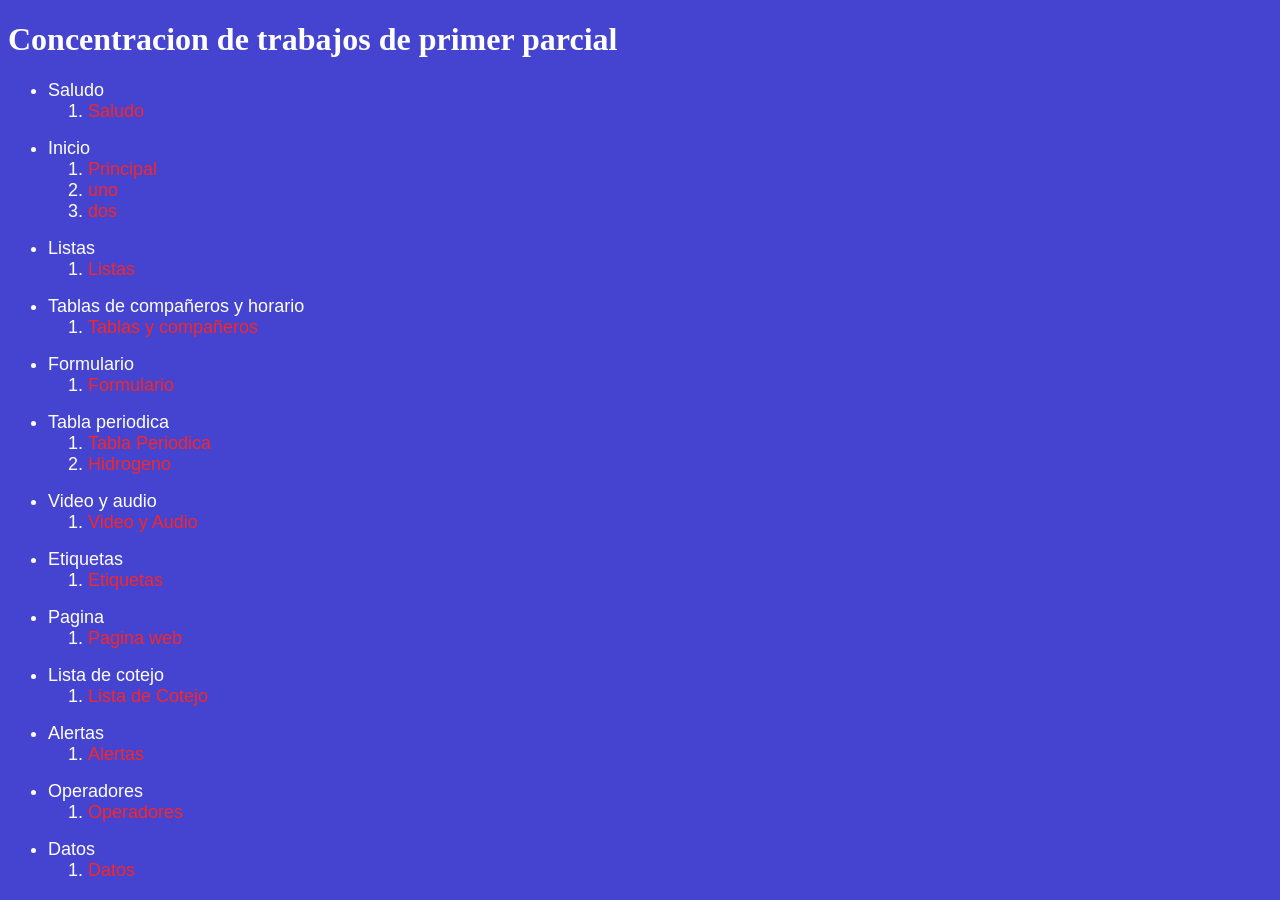
<file: index.html>
<!DOCTYPE html>
<html lang="en">
<head>
    <meta charset="UTF-8">
    <meta name="viewport" content="width=device-width, initial-scale=1.0">
    <link rel="stylesheet" href="EstiloPaginas.css">
    <title>Primer parcial</title>
</head>
<body>
    <h1>Concentracion de trabajos de primer parcial</h1>
    <ul>
        <li>Saludo</li>
        <ol>
            <li><a href="Nirvana.html">Saludo</a></li>
        </ol>
    </ul>
    <ul>
        <li>Inicio</li>
        <ol>
            <li><a href="PagPrincipal.html">Principal</a></li>
            <li><a href="1.html">uno</a></li>
            <li><a href="2.html">dos</a></li>
        </ol>
    </ul>
    <ul>
        <li>Listas</li>
        <ol>
            <li><a href="Listas.html">Listas</a></li>
        </ol>
    </ul>
    <ul>
        <li>Tablas de compañeros y horario</li>
        <ol>
            <li><a href="HorarioYcompaneros.html">Tablas y compañeros</a></li>
        </ol>
    </ul>
    <ul>
        <li>Formulario</li>
        <ol>
            <li><a href="formulario.html">Formulario</a></li>
        </ol>
    </ul>
    <ul>
        <li>Tabla periodica</li>
        <ol>
            <li><a href="TablaPeriodica.html">Tabla Periodica</a></li>
            <li><a href="Hidrogeno.html">Hidrogeno</a></li>
        </ol>
    </ul>
    <ul>
        <li>Video y audio</li>
        <ol>
            <li><a href="video.html">Video y Audio</a></li>
        </ol>
    </ul>
    <ul>
        <li>Etiquetas</li>
        <ol>
            <li><a href="etiqueta.html">Etiquetas</a></li>
        </ol>
    </ul>
    <ul>
        <li>Pagina</li>
        <ol>
            <li><a href="https://nirvanathai.github.io/sitio/">Pagina web</a></li>
        </ol>
    </ul>
    <ul>
        <li>Lista de cotejo</li>
        <ol>
            <li><a href="ListadeCotejo.html">Lista de Cotejo</a></li>
        </ol>
    </ul>
    <ul>
        <li>Alertas</li>
        <ol>
            <li><a href="Aprendiendo.html">Alertas</a></li>
        </ol>
    </ul>
    <ul>
        <li>Operadores</li>
        <ol>
            <li><a href="Operadores.html">Operadores</a></li>
        </ol>
    </ul>
    <ul>
        <li>Datos</li>
        <ol>
            <li><a href="Datos.html">Datos</a></li>
        </ol>
    </ul>
    
</body>
</html>
</file>
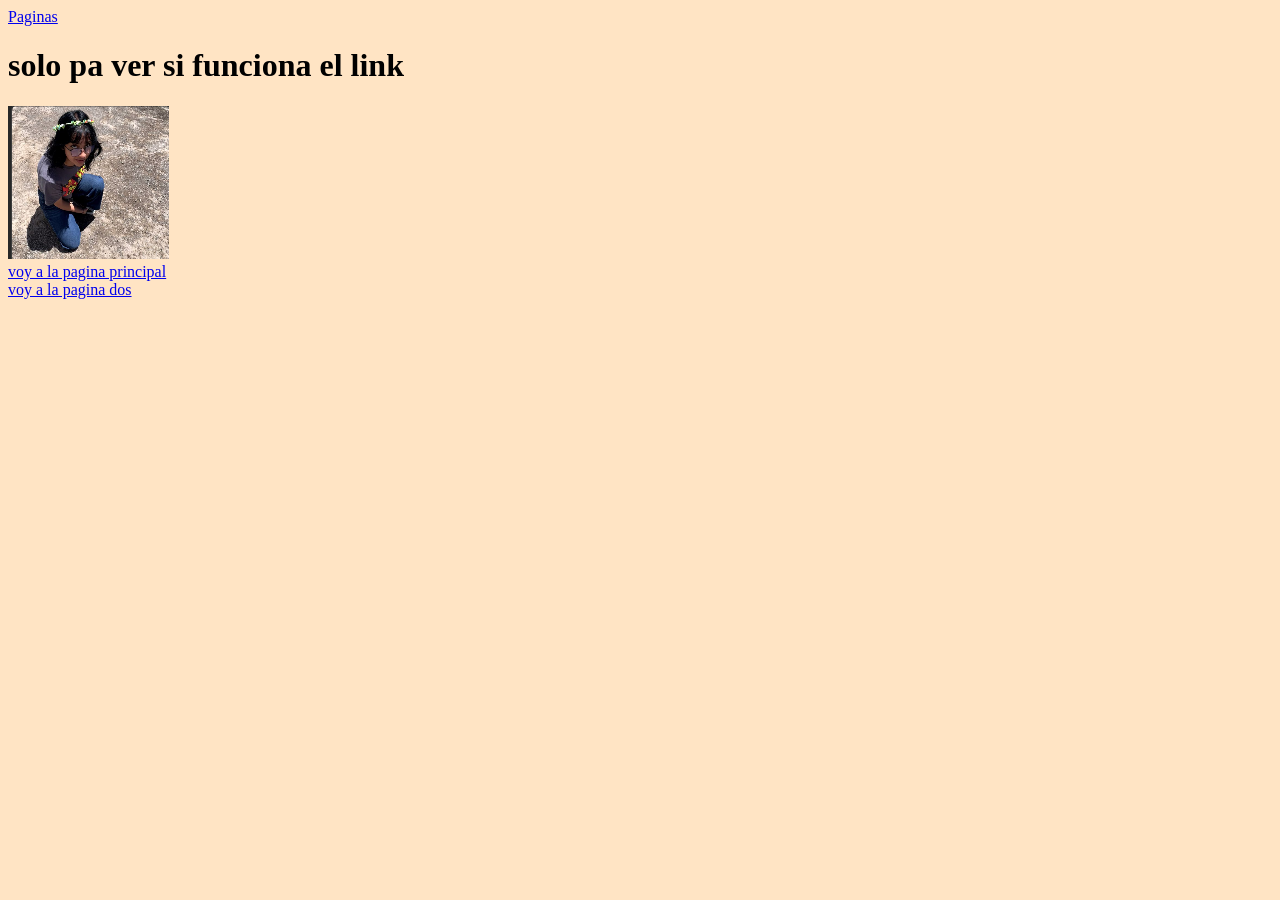
<file: 1.html>
<!DOCTYPE html>
<html lang="en">
<head>
    <meta charset="UTF-8">
    <meta name="viewport" content="width=device-width, initial-scale=1.0">
    <title>Document</title>
</head>
<body style="background-color: bisque;">
    <nav>
        <a href="index.html">Paginas</a>
    </nav>
    <h1>solo pa ver si funciona el link</h1>
            <img src="2.png" alt="es una imagen"><br>
    <a href="PagPrincipal.html">voy a la pagina principal</a><br>
    <a href="2.html">voy a la pagina dos </a><br>
</body>
</html>
</file>
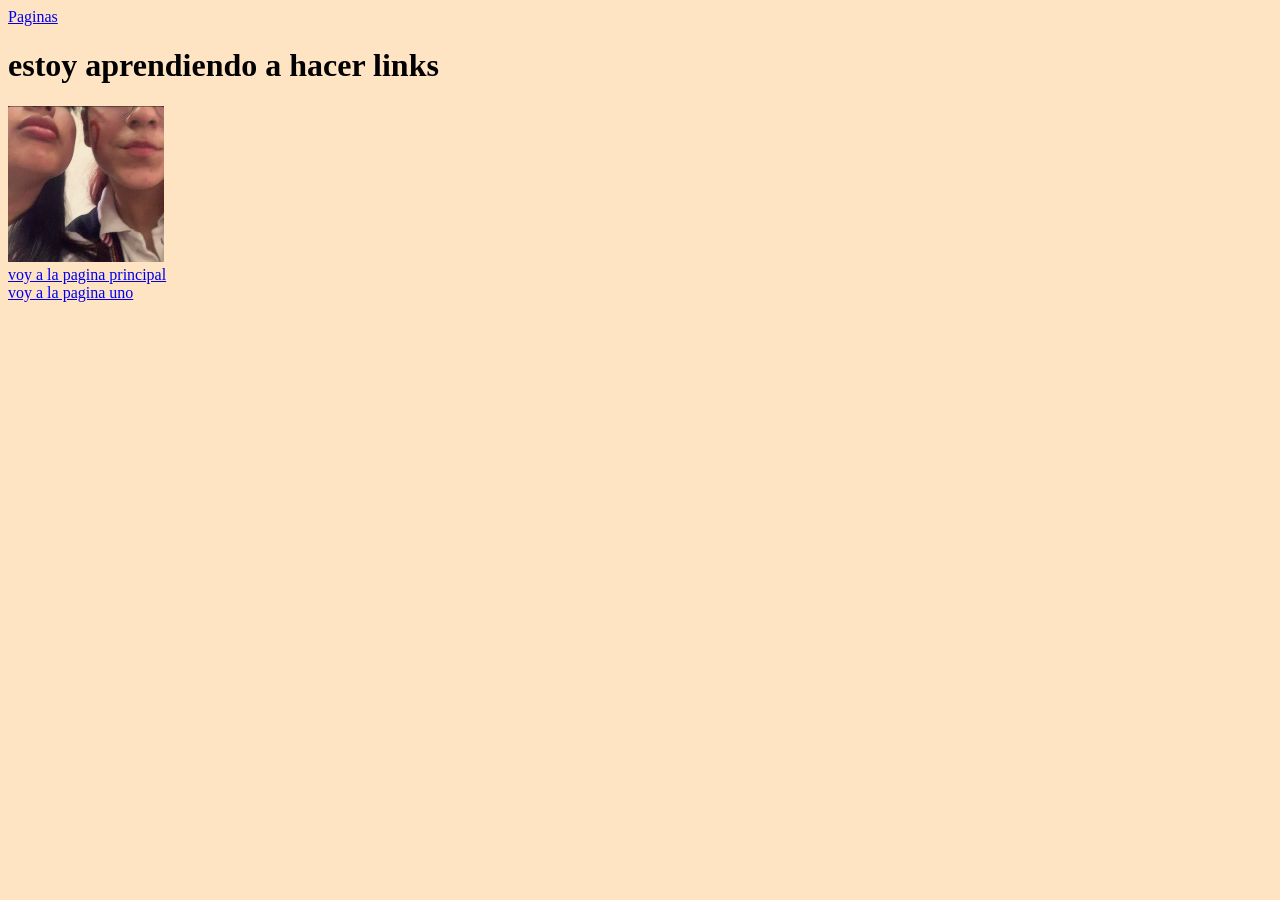
<file: 2.html>
<!DOCTYPE html>
<html lang="en">
<head>
    <meta charset="UTF-8">
    <meta name="viewport" content="width=device-width, initial-scale=1.0">
    <title>Document</title>
</head>
<body style="background-color: bisque;">
    <nav>
        <a href="index.html">Paginas</a>
    </nav>
    <h1>estoy aprendiendo a hacer links</h1>
            <img src="3.png" alt="es una imagen"><br>
    <a href="PagPrincipal.html">voy a la pagina principal</a><br>
    <a href="1.html">voy a la pagina uno </a><br>
    
</body>
</html>
</file>
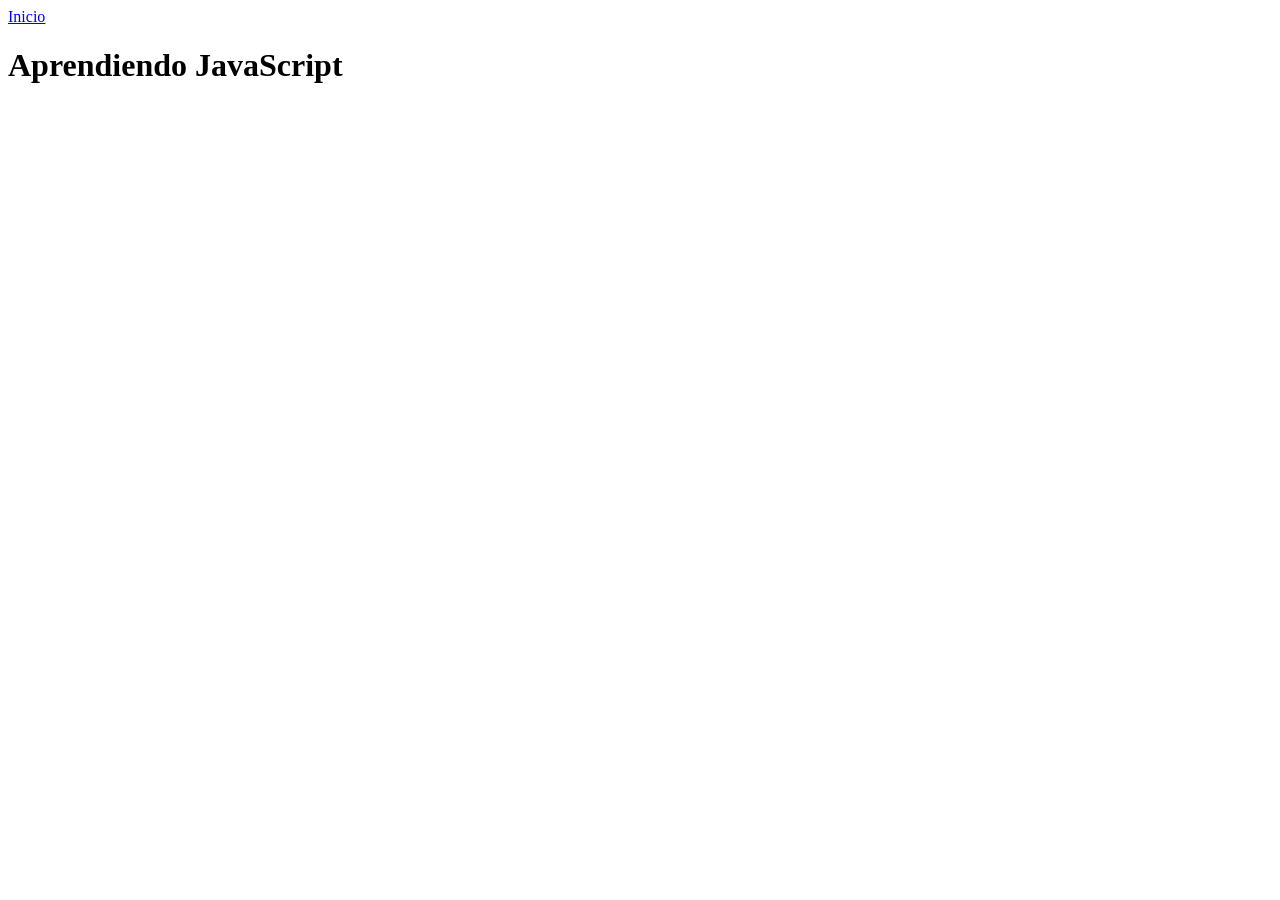
<file: Aprendiendo.html>
<!DOCTYPE html>
<html lang="en">
<head>
    <meta charset="UTF-8">
    <meta name="viewport" content="width=device-width, initial-scale=1.0">
    <title>JavaScript</title>
</head>
<body>
    <nav>
        <a href="index.html">Inicio</a>
    </nav>
    <h1>Aprendiendo JavaScript</h1>
    <script>
    alert("Hola soy una alerta");
    let nombre = "Luis";
    alert("Hola soy: " + nombre);
    let age = prompt('Cuantos años tienes?',100);
    alert(`Tiene ${age} años`)
    </script>
</body>
</html>
</file>
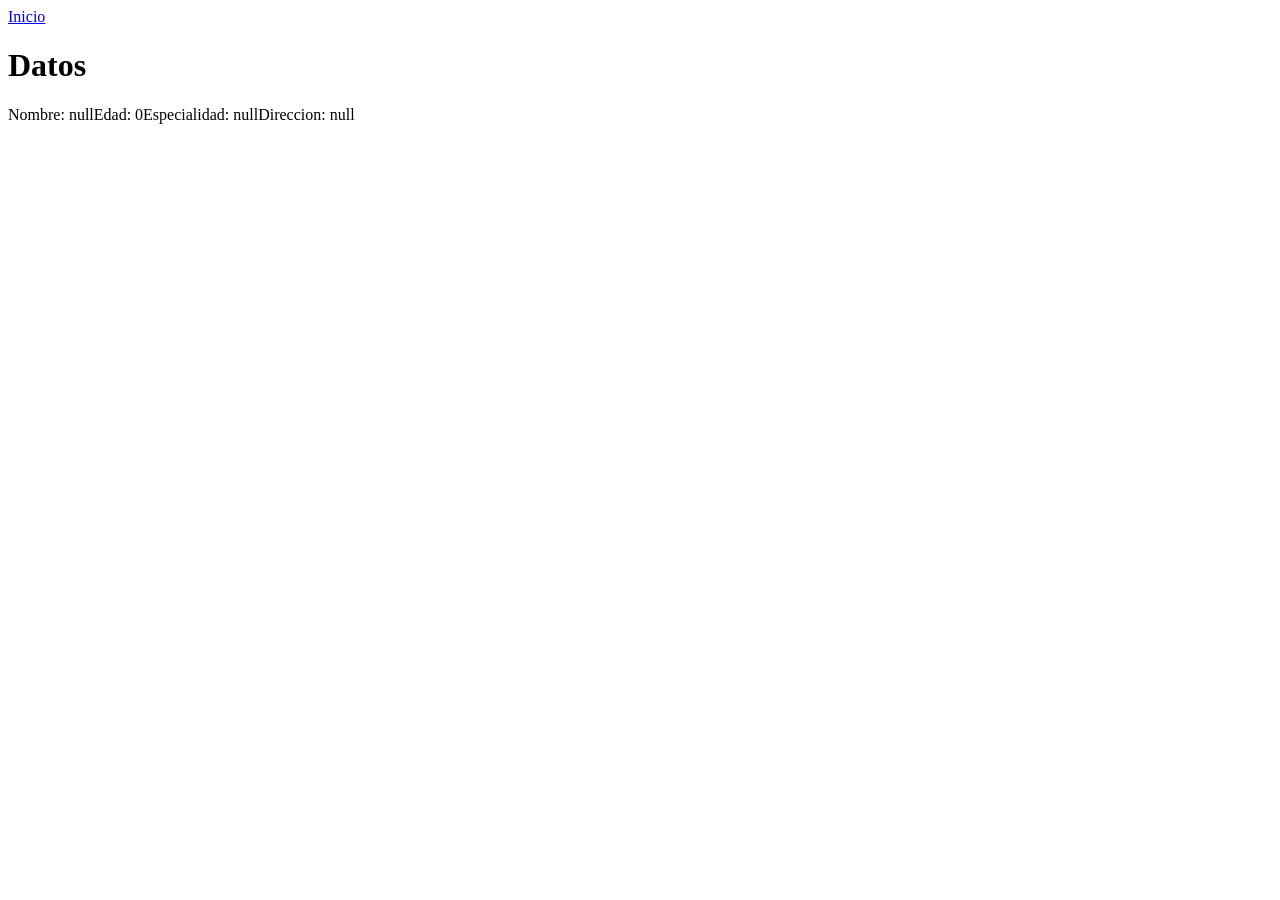
<file: Datos.html>
<!DOCTYPE html>
<html lang="en">
<head>
    <meta charset="UTF-8">
    <meta name="viewport" content="width=device-width, initial-scale=1.0">
    <title>Document</title>
</head>
<body>
    <nav>
        <a href="index.html">Inicio</a>
    </nav>
    <h1>Datos</h1>
    <script>
        let Nombre = String(prompt('Escribe tu nombre:'));
        let Edad = Number(prompt('Introduce tu edad:'));
        let Especialidad = String(prompt('Introduce tu especialidad:'));
        let Direccion = String(prompt('Introduce tu direccion:'))
        document.write("Nombre: " + Nombre);
        document.write("Edad: " + Edad);
        document.write("Especialidad: " + Especialidad);
        document.write("Direccion: " + Direccion);
    </script>
</body>
</html>
</file>
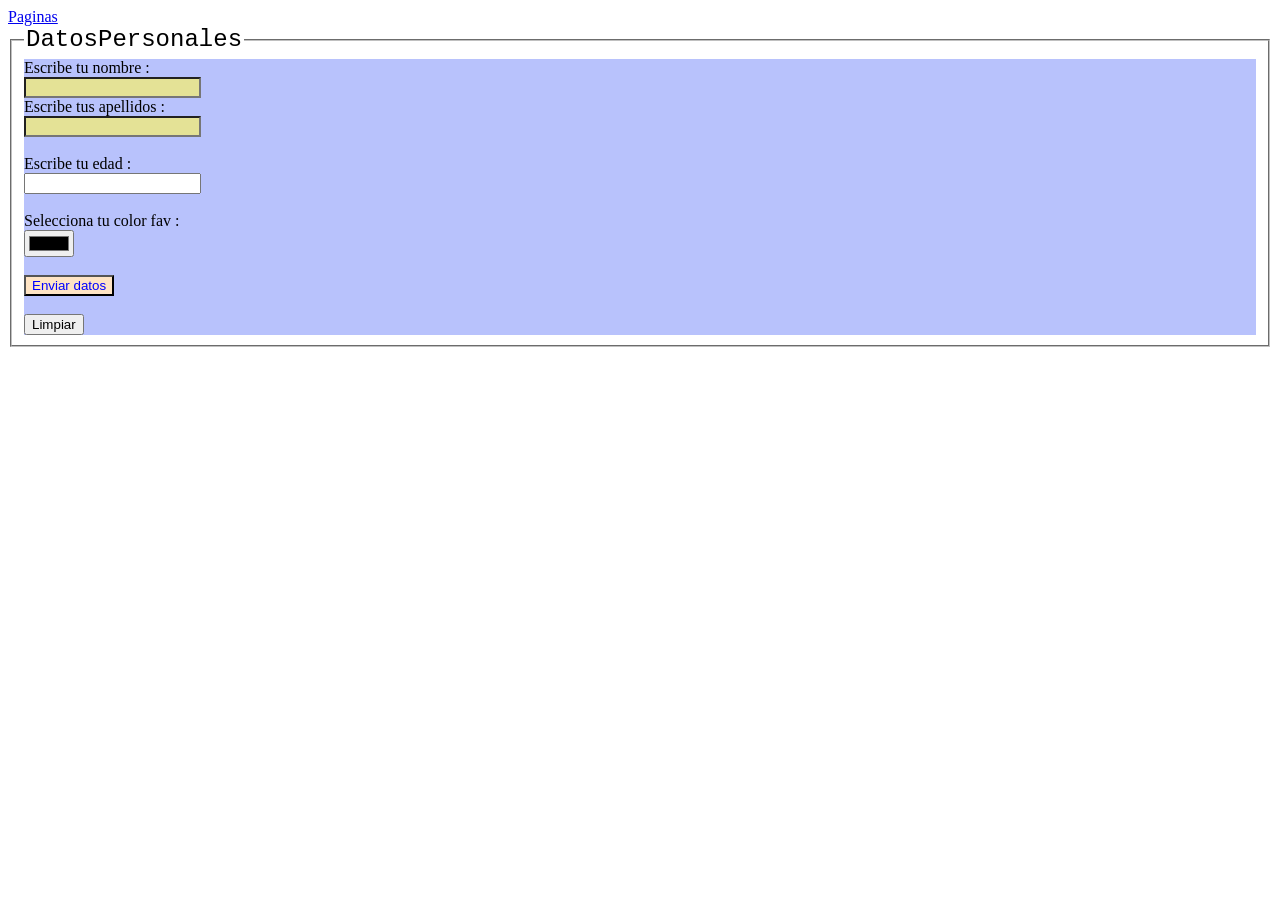
<file: formulario.html>
<!DOCTYPE html>
<html lang="en">
<head>
    <meta charset="UTF-8">
    <meta name="viewport" content="width=device-width, initial-scale=1.0">
    <title>Formulario</title>
    <link rel="stylesheet" href="EstiloFormulario.css">
</head>
<body>
  <nav>
      <a href="index.html">Paginas</a>
  </nav>
  <fieldset><legend> DatosPersonales</legend>
  <Form method="post" action="ver.php">
    Escribe tu nombre : <br> 
    <input type="text" name="nombre" id="nombre" maxlenght="48" >
    <br>
    Escribe tus apellidos :
  <br>
  <input type="text" name="Paterno" id="M">
  <br>
  <br>
  Escribe tu edad :<br>
  <input type="number" name="Edad" id="Edad">
  <br>
  <br>
  Selecciona tu color fav :
  <br>
  <input type="color" name="color" id="color">
  <br>
  <br>
  <input type="submit" value="Enviar datos">
  <br>
  <br>
  <input type="reset" value="Limpiar">

  </Form>
  </fieldset>
</body>
</html>
</file>
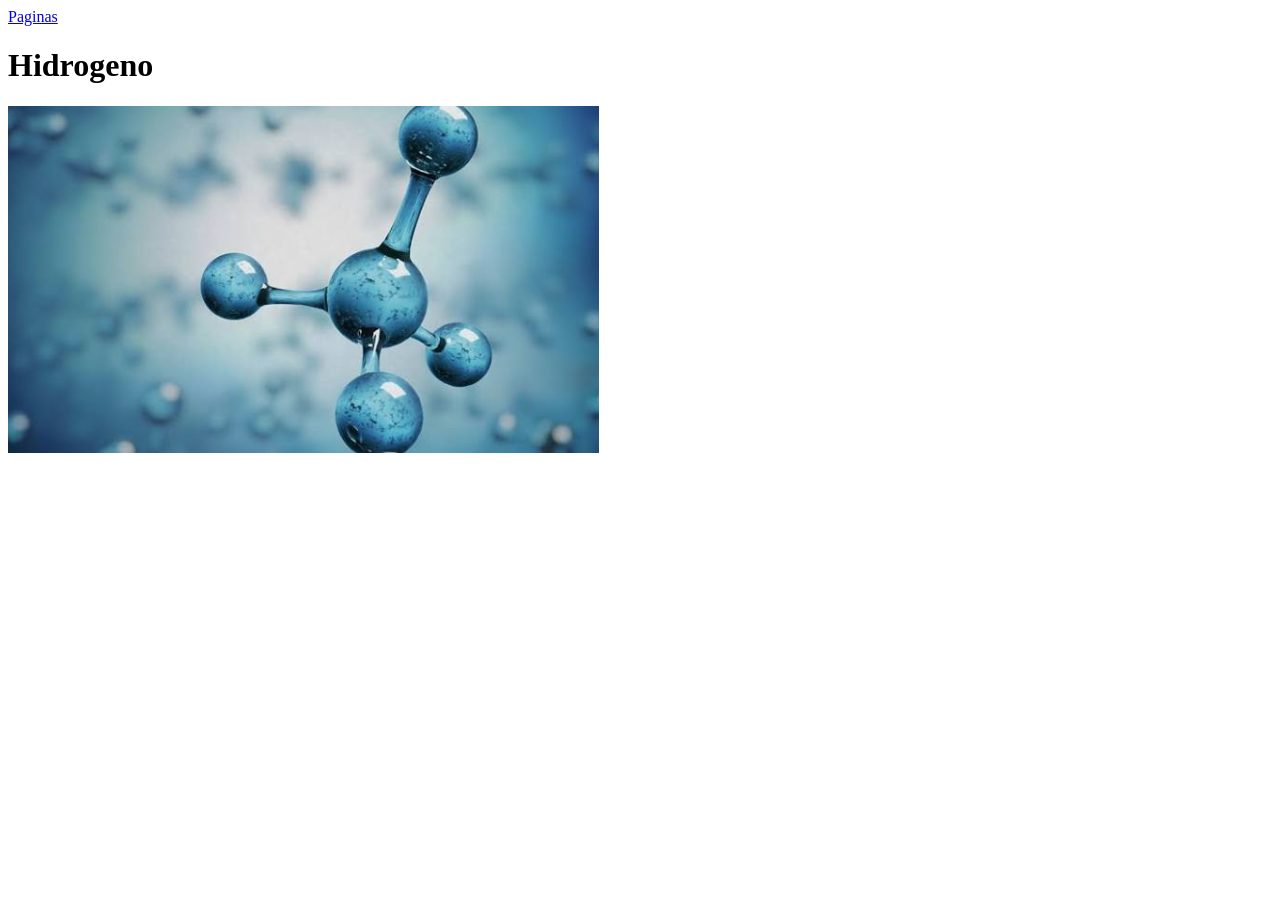
<file: Hidrogeno.html>
<!DOCTYPE html>
<html lang="en">
<head>
    <meta charset="UTF-8">
    <meta name="viewport" content="width=device-width, initial-scale=1.0">
    <title>Document</title>
</head>
<body>
    <nav>
        <a href="index.html">Paginas</a>
    </nav>
    <h1>Hidrogeno</h1>
    <img src="hidro.png" alt="es una imagen">
</body>
</html>
</file>
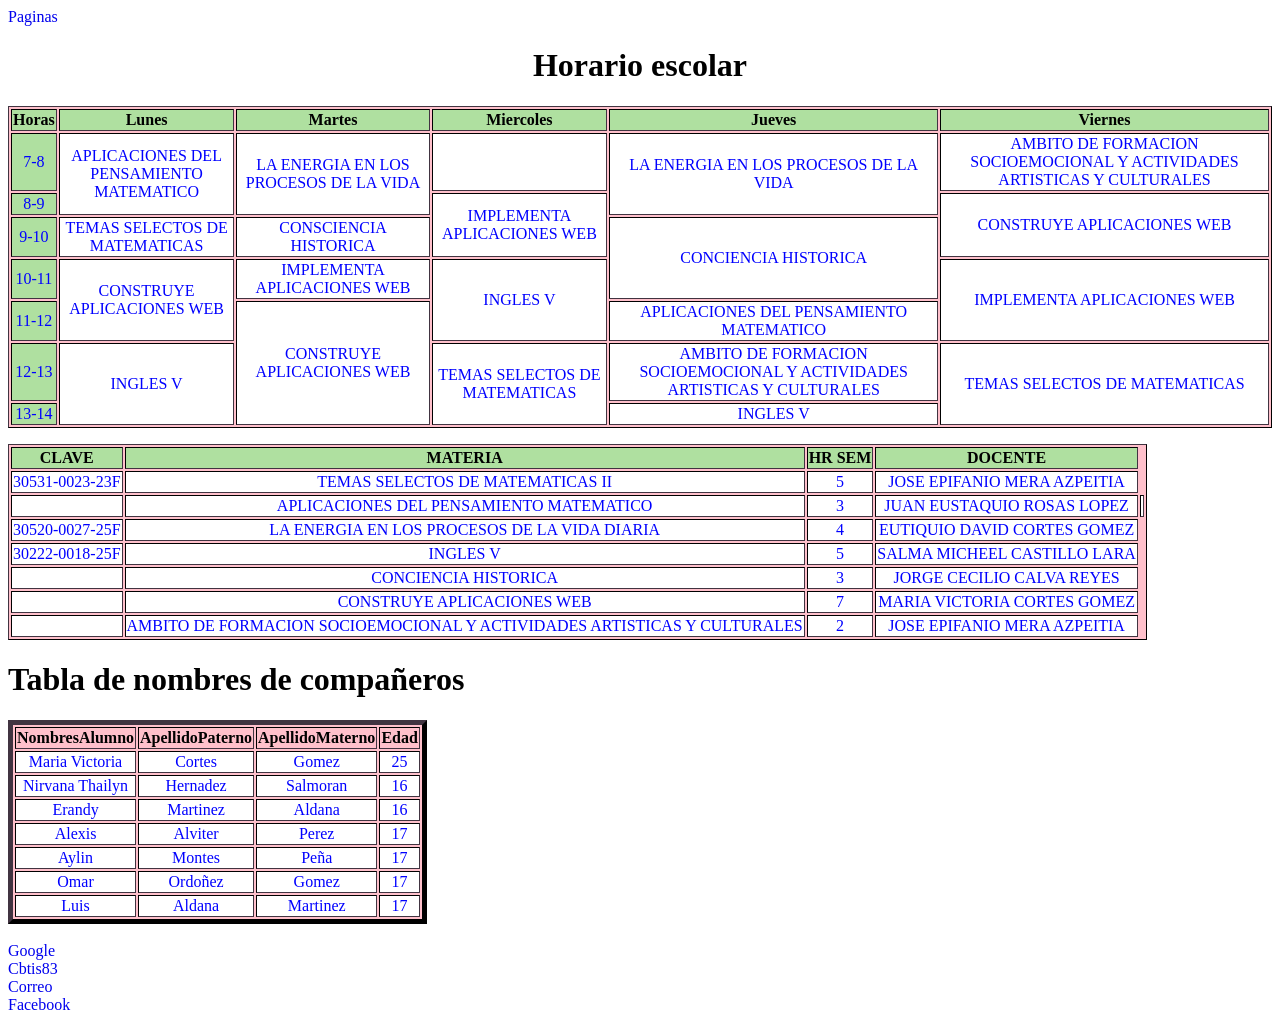
<file: HorarioYcompaneros.html>
<!DOCTYPE html>
<html lang="en">
<head>
    <meta charset="UTF-8">
    <meta name="viewport" content="width=, initial-scale=1.0">
    <title>Horario</title>
    <link rel="stylesheet" href="estilosTabla.css">
    <link rel="shortcut icon" href="favicon.ico" type="image/x-icon">
  
</head>
<body>
    <nav>
        <a href="index.html">Paginas</a>
    </nav>
    <h1 style="text-align: center;">Horario escolar</h1>
    <table border="1">
        <tr>
            <th style="background-color: rgb(175, 224, 160);">Horas</th>
            <th style="background-color: rgb(175, 224, 160);">Lunes</th >
            <th style="background-color: rgb(175, 224, 160);">Martes</th>
            <th style="background-color: rgb(175, 224, 160);">Miercoles</th>
            <th style="background-color: rgb(175, 224, 160);">Jueves</th>
            <th style="background-color: rgb(175, 224, 160);">Viernes</th>
     </tr>
        <TR>
           <td style="background-color: rgb(175, 224, 160);">7-8</td>
            <td rowspan="2">APLICACIONES DEL PENSAMIENTO<br>MATEMATICO</td>
            <TD rowspan="2">LA ENERGIA EN LOS PROCESOS DE LA VIDA</TD>
            <TD>     </TD>
            <TD rowspan="2">LA ENERGIA EN LOS PROCESOS DE LA VIDA</TD>
            <TD>AMBITO DE FORMACION SOCIOEMOCIONAL Y ACTIVIDADES ARTISTICAS Y CULTURALES</TD>
     </TR>
         <TR>
            <td style="background-color: rgb(175, 224, 160);">8-9</td>
            <td rowspan="2">IMPLEMENTA APLICACIONES WEB</td>
            <TD rowspan="2">CONSTRUYE APLICACIONES WEB</TD>
    </TR>
        <TR>
  <td style="background-color: rgb(175, 224, 160);">9-10</td>
<td>TEMAS SELECTOS DE MATEMATICAS</td>
<TD>CONSCIENCIA HISTORICA</TD>
<TD rowspan="2">CONCIENCIA HISTORICA</TD>
    </TR>
        <TR>
 <td style="background-color: rgb(175, 224, 160);">10-11</td>
<TD rowspan="2">CONSTRUYE APLICACIONES WEB</TD>
<TD>IMPLEMENTA APLICACIONES WEB</TD>
<TD rowspan="2">INGLES V </TD>
<TD rowspan="2">IMPLEMENTA APLICACIONES WEB</TD>
    </TR>
<TR>
    <td style="background-color: rgb(175, 224, 160);">11-12</td>
    <TD rowspan="3">CONSTRUYE APLICACIONES WEB</TD>
    <TD >APLICACIONES DEL PENSAMIENTO MATEMATICO</TD>
</TR>
<TR>
<td style="background-color: rgb(175, 224, 160);">12-13</td>
    <TD rowspan="2">INGLES V</TD>
    <TD rowspan="2">TEMAS SELECTOS DE MATEMATICAS </TD>
    <TD>AMBITO DE FORMACION SOCIOEMOCIONAL Y ACTIVIDADES ARTISTICAS Y CULTURALES</TD>
    <TD rowspan="2">TEMAS SELECTOS DE MATEMATICAS </TD>
</TR>
<TR>
    <td style="background-color: rgb(175, 224, 160);">13-14</td>
    <TD>INGLES V</TD>
</TR>
<table border="1">
    <tr>
        <P>     </P>
        <th style="background-color: rgb(175, 224, 160);">CLAVE</th>
        <th style="background-color: rgb(175, 224, 160);">MATERIA</th>
        <th style="background-color: rgb(175, 224, 160);">HR SEM</th>
        <th style="background-color: rgb(175, 224, 160);">DOCENTE</th>
        </tr>
        <TR>
            <TD>30531-0023-23F</TD>
            <TD>TEMAS SELECTOS DE MATEMATICAS II</TD>
            <TD> 5</TD>
            <TD>JOSE EPIFANIO MERA AZPEITIA</TD>
        </TR>
        <TR>
            <TD>  </TD>
            <TD>APLICACIONES DEL PENSAMIENTO MATEMATICO</TD>
            <TD>3</TD>
            <TD>JUAN EUSTAQUIO ROSAS LOPEZ <TD>
        </TR>
        <TR>
        <TD>30520-0027-25F</TD>
        <TD>LA ENERGIA EN LOS PROCESOS DE LA VIDA DIARIA</TD>
        <TD>4</TD>
        <TD>EUTIQUIO DAVID CORTES GOMEZ</TD>
        </TR>
        <TR>
            <TD>30222-0018-25F</TD>
            <TD>INGLES V </TD>
            <TD> 5</TD>
            <TD> SALMA MICHEEL CASTILLO LARA</TD>
        </TR>
        <TR>
            <TD>   </TD>
            <TD>CONCIENCIA HISTORICA</TD>
            <TD>3</TD>
            <TD>JORGE CECILIO CALVA REYES</TD>
        </TR>
        <TR>
            <TD>   </TD>
            <TD>CONSTRUYE APLICACIONES WEB</TD>
            <TD>7</TD>
            <TD>MARIA VICTORIA CORTES GOMEZ</TD>
        </TR>
        <TR>
            <TD>   </TD>
            <TD>AMBITO DE FORMACION SOCIOEMOCIONAL Y ACTIVIDADES ARTISTICAS Y CULTURALES</TD>
            <TD>2</TD>
            <TD>JOSE EPIFANIO MERA AZPEITIA</TD>
        </TR>
    </table>
    <table  border="5">
                                <tr>
                                    <h1> Tabla de nombres de compañeros</h1>
                                    <th>NombresAlumno</th>
                                    <th>ApellidoPaterno</th>
                                    <th>ApellidoMaterno</th>
                                    <th>Edad</th>
                                    </tr>
                                   <tr>
                                    <td>Maria Victoria</td>
                                    <td>Cortes</td>
                                    <td>Gomez</td>
                                    <td>25</td>
                                    </tr>
                                    <tr>
                                        <td>Nirvana Thailyn</td>
                                        <td>Hernadez</td>
                                        <td>Salmoran</td>
                                        <td>16</td>
                                        </tr>
                                        <tr>
                                            <td>Erandy</td>
                                            <td>Martinez</td>
                                            <td>Aldana</td>
                                            <td>16</td>
                                        </tr>
                                        <tr>
                                            <td>Alexis</td>
                                            <td>Alviter</td>
                                            <td>Perez</td>
                                            <td>17</td>
                                        </tr>
                                        <tr>
                                            <td>Aylin</td>
                                            <td>Montes</td>
                                            <td>Peña</td>
                                            <td>17</td>
                                        </tr>
                                        <tr>
                                            <td>Omar</td>
                                            <td>Ordoñez</td>
                                            <td>Gomez</td>
                                            <td>17</td>
                                        </tr>
                                        <tr>
                                            <td>Luis</td>
                                            <td>Aldana</td>
                                            <td>Martinez</td>
                                            <td>17</td>
                                        </tr>
                                 </table>
                                 <br>
   <a  href="http://www.google.com.mx">Google</a><br>
   <a href="http://www.cbtis83.edu.mx">Cbtis83</a><br>
   <a href="mailto:nirvanathai1209@gmail.com">Correo</a><br>
   <a href="http://facebook/Thailyn Salmoran" target="_blank" rel="noopener noreferrer">Facebook</a>
</body>
</html>
</file>
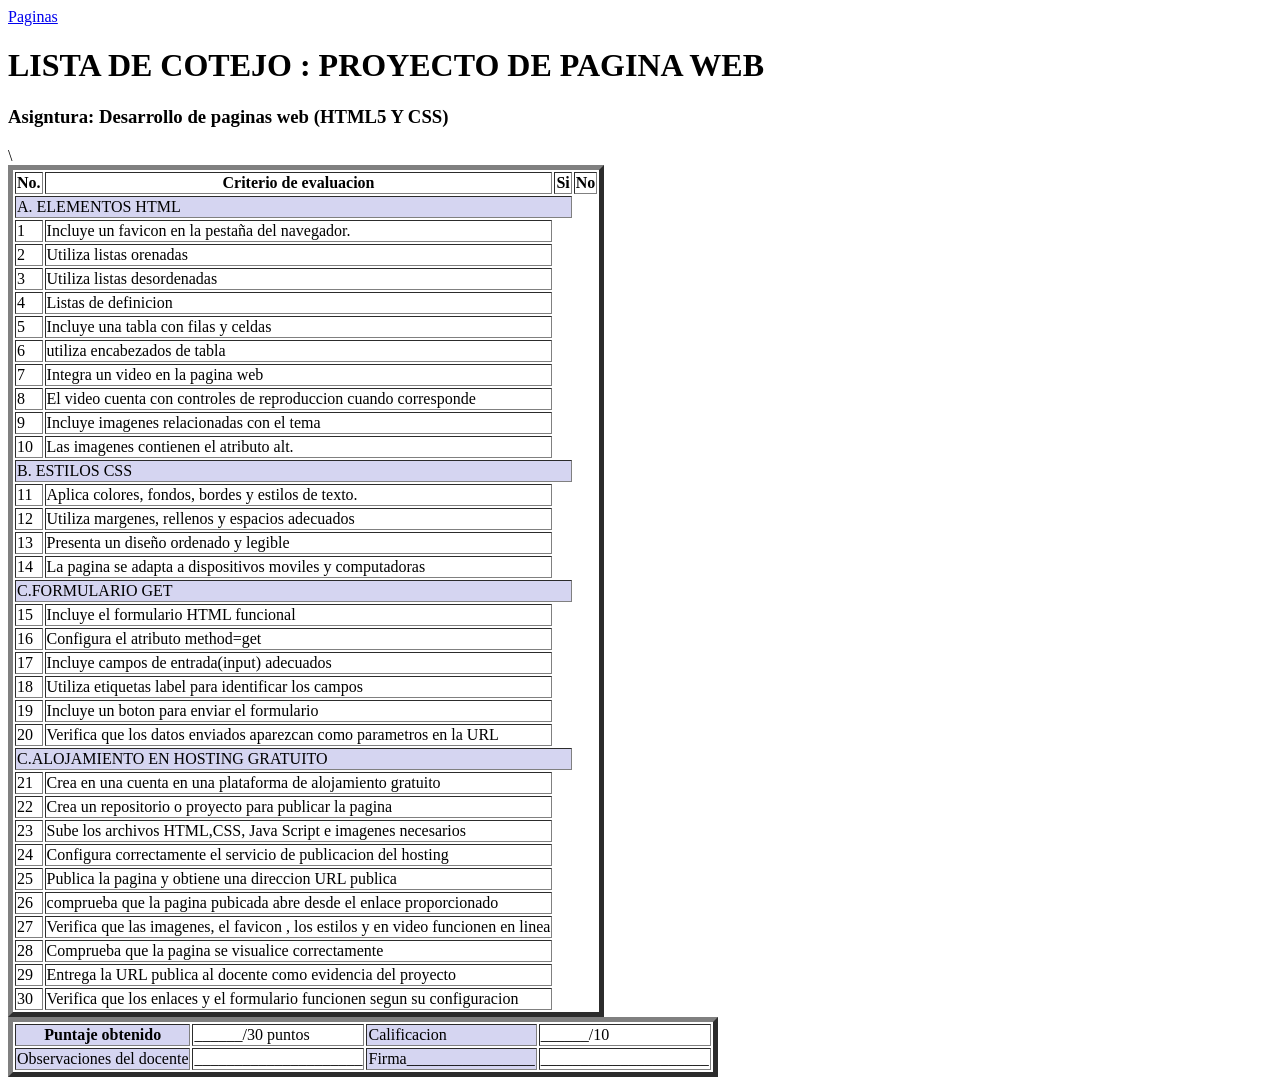
<file: ListadeCotejo.html>
<!DOCTYPE html>
<html lang="en">
<head>
    <meta charset="UTF-8">
    <meta name="viewport" content="width=device-width, initial-scale=1.0">
    <title>ListaDeCotejo</title>
</head>
<body>
    <nav>
        <a href="index.html">Paginas</a>
    </nav>
    <h1>LISTA DE COTEJO : PROYECTO DE PAGINA WEB</h1>
    <h3>Asigntura: Desarrollo de paginas web (HTML5 Y CSS)</h3>
    <table border="5">
        <tr>
        <th>No.</th>
        <th>Criterio de evaluacion</th>
        <th>Si</th>
        <th>No</th>
        </tr>
        <tr>
            <td colspan="3" style="background-color: rgb(213, 213, 241);">A. ELEMENTOS HTML</td>
            </tr>
            <tr>
            <td>1</td>
            <td>Incluye un favicon en la pestaña del navegador.</td>
        </tr>
         <tr>
            <td>2</td>
            <td>Utiliza listas orenadas</td>
        </tr>
        <tr>
            <td>3</td>
            <td>Utiliza listas desordenadas</td>
        </tr>
        <tr>
            <td>4</td>
            <td>Listas de definicion</td>
        </tr>
        <tr>
            <td>5</td>
            <td>Incluye una tabla con filas y celdas</td>
        </tr>
        <tr>
            <td>6</td>
            <td>utiliza encabezados de tabla </td>
        </tr>
        <tr>
            <td>7</td>
            <td>Integra un video en la pagina web</td>
        </tr>
        <tr>
            <td>8</td>
            <td>El video cuenta con controles de reproduccion cuando corresponde</td>
        </tr>
        <tr>
            <td>9</td>
            <td>Incluye imagenes relacionadas con el tema</td>
        </tr>
        <tr>
            <td>10</td>
            <td>Las imagenes contienen el atributo alt.</td>
        </tr>
        <TR>
        <td colspan="3" style="background-color: rgb(213, 213, 241);">B. ESTILOS CSS</td>
        </TR>
        <TR>
            <TD>11</TD>
            <td>Aplica colores, fondos, bordes y estilos de texto.</td>
            </TR>
            <tr>
            <td>12</td>
            <td>Utiliza margenes, rellenos y espacios adecuados</td>
            </tr>
            <tr>
            <td>13</td>
            <td>Presenta un diseño ordenado y legible</td>
            </tr>
            <tr>
            <td>14</td>
            <td>La pagina se adapta a dispositivos moviles y computadoras</td>
            </tr>
        </TR>
        <tr>
             <td colspan="3" style="background-color: rgb(213, 213, 241);">C.FORMULARIO GET</td>
        </tr>
        <TR>
            <TD>15</TD>
            <TD>Incluye el formulario HTML funcional</TD>
            </TR>
            <tr>\
            <td>16</td>
            <td>Configura el atributo method=get</td>
            </tr>
            <tr>
            <td>17</td>
            <td>Incluye campos de entrada(input) adecuados</td>
            </tr>
            <tr>
            <td>18</td>
            <td>Utiliza etiquetas label para identificar los campos</td>
            </tr>
            <tr>
            <td>19</td>
            <td> Incluye un boton para enviar el formulario</td>
            </tr>
            <tr>
            <td>20</td>
            <td>Verifica que los datos enviados aparezcan como parametros en la URL</td>
            </tr>
            <tr>
             <td colspan="3" style="background-color: rgb(213, 213, 241);">C.ALOJAMIENTO EN HOSTING GRATUITO</td>
        </tr>
        <TR>
            <td>21</td>
            <TD>Crea en una cuenta en una plataforma de alojamiento gratuito</TD>
        </TR>
        <TR>
            <td>22</td>
            <TD>Crea un repositorio o proyecto para publicar la pagina</TD>
        </TR>
        <TR>
            <td>23</td>
            <TD>Sube los archivos HTML,CSS, Java Script e imagenes necesarios</TD>
        </TR>
        <TR>
            <TD>24</TD>
            <td>Configura correctamente el servicio de publicacion del hosting</td>
        </TR>
        <tr>
            <td>25</td>
            <td>Publica la pagina y obtiene una direccion URL publica</td>
        </tr>
         <tr>
            <td>26</td>
            <td>comprueba que la pagina pubicada abre desde el enlace proporcionado</td>
        </tr>
        <tr>
            <td>27</td>
            <td>Verifica que las imagenes, el favicon , los estilos y en video funcionen en linea </td>
        </tr>
        <tr>
            <td>28</td>
            <td>Comprueba que la pagina se visualice correctamente </td>
        </tr>
        <tr>
            <td>29</td>
            <td>Entrega la URL publica al docente como evidencia del proyecto </td>
        </tr>
        <tr>
            <td>30</td>
            <td>Verifica que los enlaces y el formulario funcionen segun su configuracion</td>
        </tr>
        </TR>
    </table>
    <table border="5" >
        <tr>
        <th style="background-color: rgb(213, 213, 241);">Puntaje obtenido</th>
        <td>______/30 puntos</td>
        <td style="background-color: rgb(213, 213, 241);">Calificacion</td>
        <td>______/10</td>
        </tr>
        <tr>
            <td style="background-color: rgb(213, 213, 241);">Observaciones del docente</td>
            <td>_____________________</td>
            <td style="background-color: rgb(213, 213, 241);">Firma________________</td>
            <td>_____________________</td>
        </tr>
    </table>
</body>
</html>
</file>
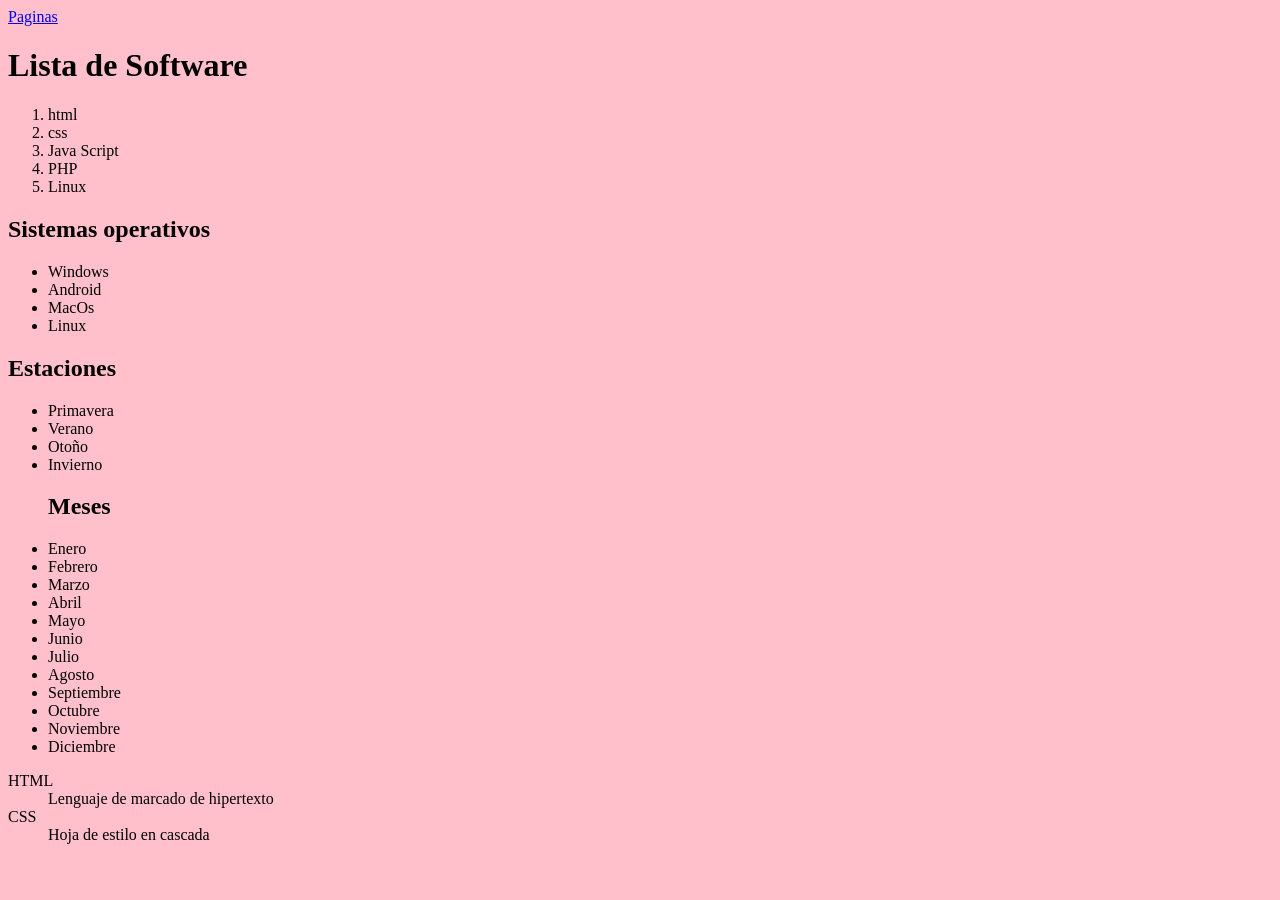
<file: Listas.html>
<!DOCTYPE html>
<html lang="en">
<head>
    <meta charset="UTF-8">
    <meta name="viewport" content="width=device-width, initial-scale=1.0">
    <title>Document</title>
</head>
<body style="background-color: pink;">
    <nav>
        <a href="index.html">Paginas</a>
    </nav>
     <h1>Lista de Software </h1>
    <ol>
        <li>html</li>
            <li>css</li>
                <li>Java Script</li>
                  <li>PHP</li>
                  <li>Linux</li>
                    </li>
    </ol>
                <h2>Sistemas operativos</h2>
                <ul>
                    <li>Windows</li>
                    <li>Android</li>
                    <li>MacOs</li>
                    <li>Linux</li>
                    </ul>
                    <h2>Estaciones</h2>
                    <ul>
                        <li>Primavera</li>
                        <li>Verano</li>
                        <li>Otoño</li>
                        <li>Invierno</li>
                        </ul>
                        <ul>
                            <h2>Meses</h2>
                            <li>Enero</li>
                            <li>Febrero</li>
                            <li>Marzo</li>
                            <li>Abril</li>
                            <li>Mayo</li>
                            <li>Junio</li>
                            <li>Julio</li>
                            <li>Agosto</li>
                            <li>Septiembre</li>
                            <li>Octubre</li>
                            <li>Noviembre</li>
                            <li>Diciembre</li>
                        </ul>

                        <d1>
                            <dt>HTML</dt>
                            <dd>Lenguaje de marcado de hipertexto</dd>
                            </d1>
                        <d1>
                             <dt>CSS</dt>
                            <dd>Hoja de estilo en cascada </dd>
                            </d1>
                            <p>      </p>

                            
</body>
</html>
</file>
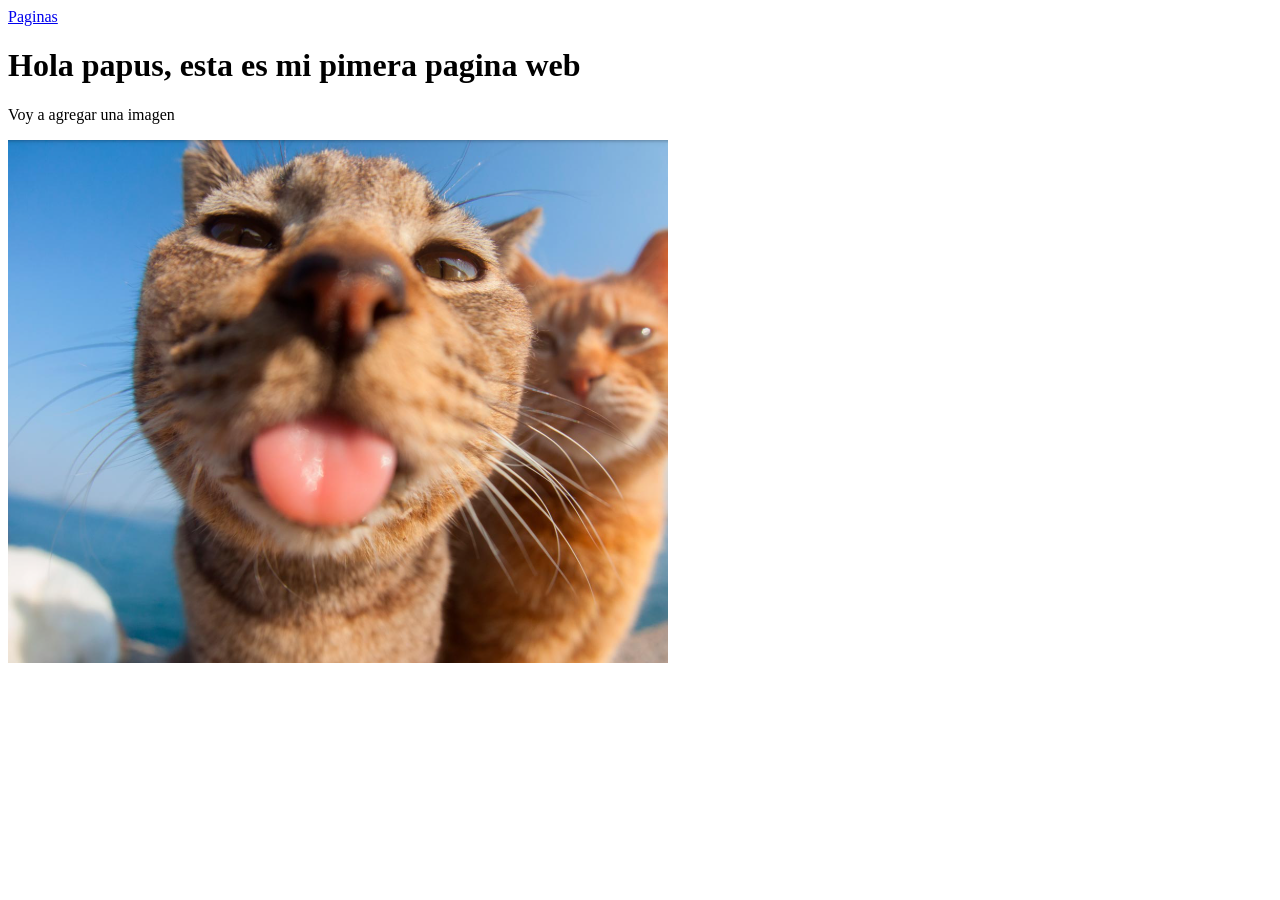
<file: Nirvana.html>
<!DOCTYPE html>
<html lang="en">
<head>
    <meta charset="UTF-8">
    <meta name="viewport" content="width=device-width, initial-scale=1.0">
    <title>Saludito</title>
</head>
<body>
    <nav>
        <a href="index.html">Paginas</a>
    </nav>
    <h1>Hola papus, esta es mi pimera pagina web</h1>
    <p>Voy a agregar una imagen</p>
    <img src="gatito.png" alt="Esta es mi primera imagen ">
</body>
</html>
</file>
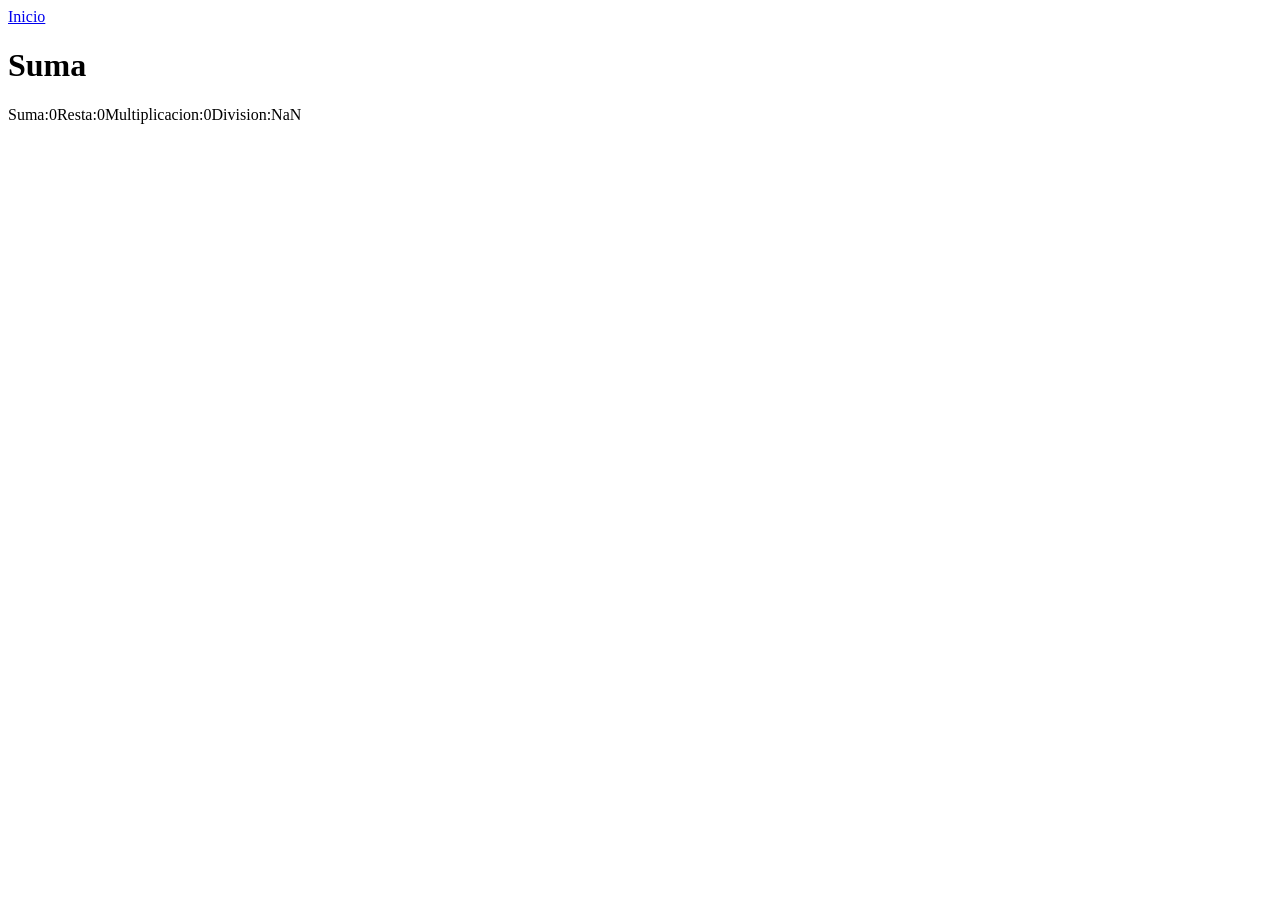
<file: Operadores.html>
<!DOCTYPE html>
<html lang="en">
<head>
    <meta charset="UTF-8">
    <meta name="viewport" content="width=device-width, initial-scale=1.0">
    <title>Document</title>
</head>
<body>
    <nav>
        <a href="index.html">Inicio</a>
    </nav>
    <h1>Suma</h1>
    <script>
        let N1 = Number(prompt('primer numero:'));
        let N2 = Number(prompt('segundo numero:'));
        Suma =  N1 + N2;
        document.write("Suma:" + Suma);
        Resta = N1 - N2;
        document.write("Resta:" + Resta);
        Multiplicacion = N1 * N2;
        document.write("Multiplicacion:" + Multiplicacion);
        Division = N1 / N2;
        document.write("Division:" + Division);
    </script>
</body>
</html>
</file>
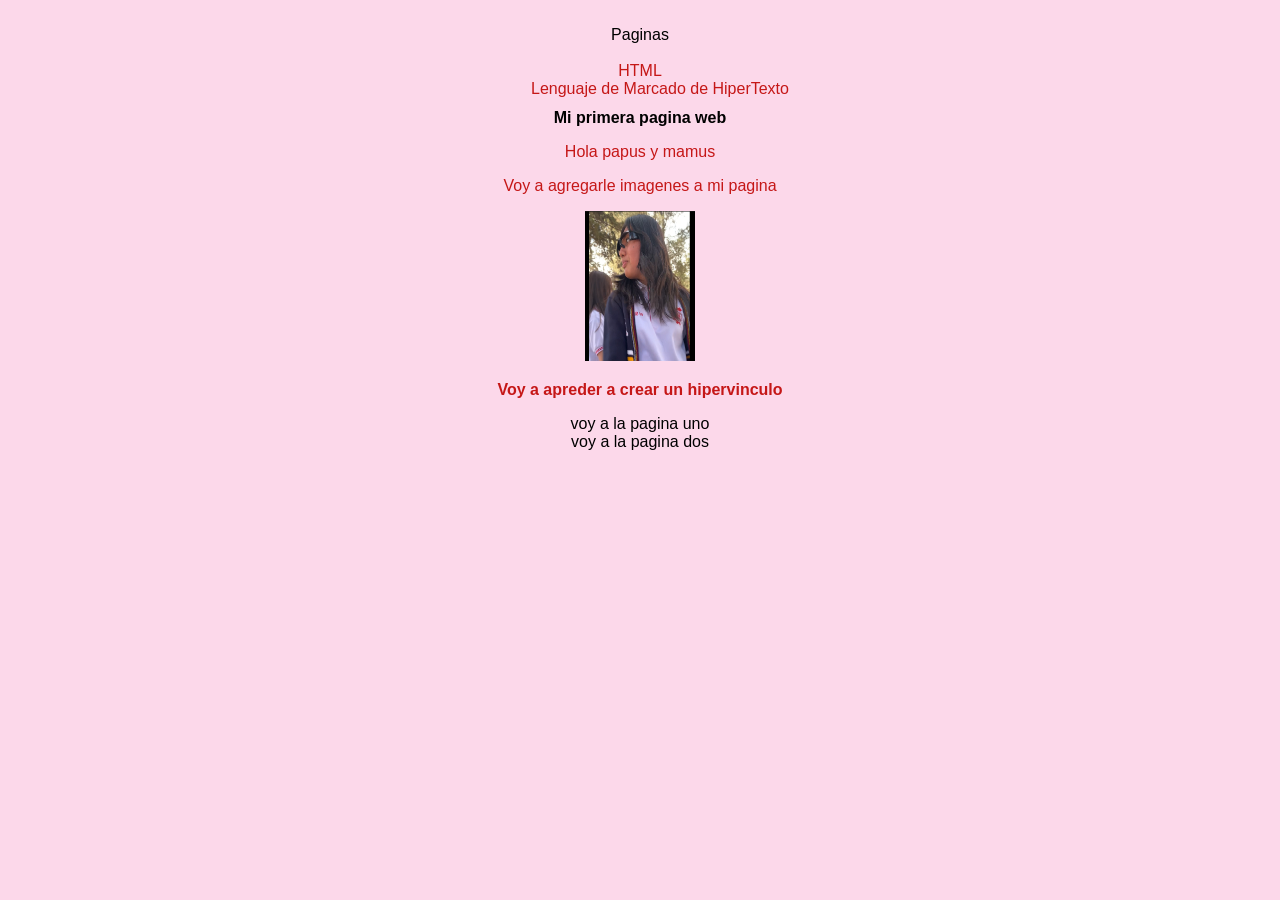
<file: PagPrincipal.html>
<!DOCTYPE html>
<html lang="es">
<head>
    <meta charset="UTF-8">
    <meta name="viewport" content="width=device-width, initial-scale=1.0">
    <title>Nirvana</title>
    <link rel="stylesheet" href="Adorno.css">
</head>
<body style="background-color: rgb(252, 216, 234);">
    <br>
    <nav>
        <a href="index.html">Paginas</a>
    </nav>
    <br>
    <d1>
        <dt>HTML</dt>
        <dd>Lenguaje de Marcado de HiperTexto</dd>
        </d1>
    <h1>Mi primera pagina web </h1>
    <p>Hola papus y mamus</p>
        <p>Voy a agregarle imagenes a mi pagina</p>
        <img src="1.png" alt="es una imagen" width="110"height="150"<br>
        <h3>Voy a apreder a crear un hipervinculo  </h3>
        <a href="1.html">voy a la pagina uno</a><br>
        <a href="2.html">voy a la pagina dos</a><br>
    
                                        
</body>
</html>
</file>
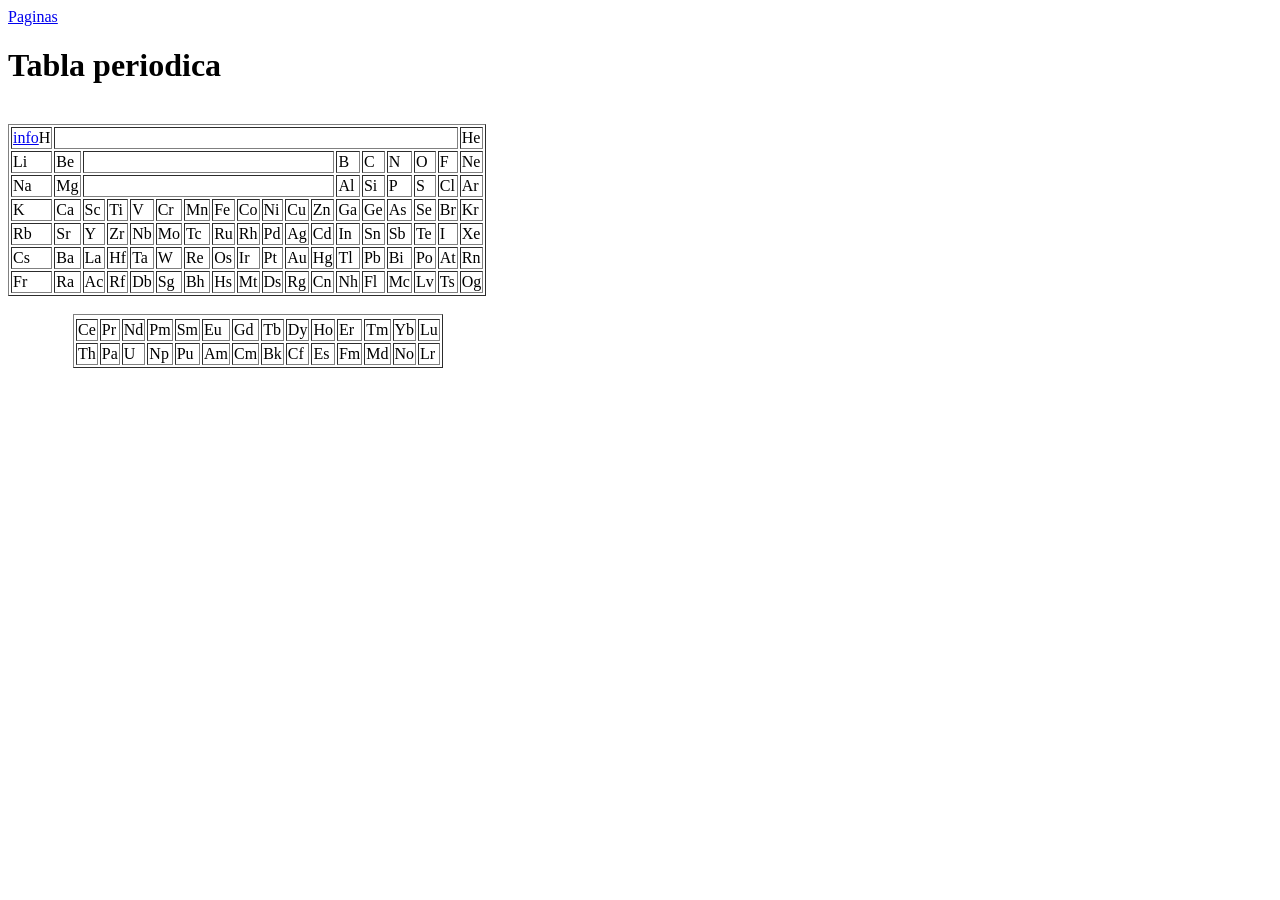
<file: TablaPeriodica.html>
<!DOCTYPE html>
<html lang="en">
<head>
    <meta charset="UTF-8">
    <meta name="viewport" content="width=device-width, initial-scale=1.0">
    <title>Document</title>
</head>
<body>
    <nav>
        <a href="index.html">Paginas</a>
    </nav>
    <h1>Tabla periodica</h1>
    <table border="1">
    <tr><td> <a href="Hidrogeno.html">info</a>H</td><td colspan="16"><td>He</td></tr>
    <tr><td>Li</td><td>Be</td><td colspan="10"></td><td>B</td><td>C</td><td>N</td><td>O</td><td>F</td><td>Ne</td></tr>
    <tr><td>Na</td><td>Mg</td><td colspan="10"></td><td>Al</td><td>Si</td><td>P</td><td>S</td><td>Cl</td><td>Ar</td></tr>
    <tr><td>K</td><td>Ca</td><td>Sc</td><td>Ti</td><td>V</td><td>Cr</td><td>Mn</td><td>Fe</td><td>Co</td><td>Ni</td><td>Cu</td><td>Zn</td><td>Ga</td><td>Ge</td><td>As</td><td>Se</td><td>Br</td><td>Kr</td></tr>
    <tr><td>Rb</td><td>Sr</td><td>Y</td><td>Zr</td><td>Nb</td><td>Mo</td><td>Tc</td><td>Ru</td><td>Rh</td><td>Pd</td><td>Ag</td><td>Cd</td><td>In</td><td>Sn</td><td>Sb</td><td>Te</td><td>I</td><td>Xe</td></tr>
    <tr><td>Cs</td><td>Ba</td><td>La</td><td>Hf</td><td>Ta</td><td>W</td><td>Re</td><td>Os</td><td>Ir</td><td>Pt</td><td>Au</td><td>Hg</td><td>Tl</td><td>Pb</td><td>Bi</td><td>Po</td><td>At</td><td>Rn</td></tr>
    <tr><td>Fr</td><td>Ra</td><td>Ac</td><td>Rf</td><td>Db</td><td>Sg</td><td>Bh</td><td>Hs</td><td>Mt</td><td>Ds</td><td>Rg</td><td>Cn</td><td>Nh</td><td>Fl</td><td>Mc</td><td>Lv</td><td>Ts</td><td>Og</td></tr><br>
        </table>
        <table border="1" style="margin-left: 65px;">
            <tr>
            <br> <tr><td>Ce</td><td>Pr</td><td>Nd</td><td>Pm</td><td>Sm</td><td>Eu</td><td>Gd</td><td>Tb</td><td>Dy</td><td>Ho</td><td>Er</td><td>Tm</td><td>Yb</td><td>Lu</td></tr>
                 <tr><td>Th</td><td>Pa</td><td>U</td><td>Np</td><td>Pu</td><td>Am</td><td>Cm</td><td>Bk</td><td>Cf</td><td>Es</td><td>Fm</td><td>Md</td><td>No</td><td>Lr</td></tr>
            </table>
</body>
</html>
</file>
<file: EstiloPaginas.css>
body{
    background-color: rgb(68, 68, 209);
}

li{
    color: white;
    font-family: Verdana, Geneva, Tahoma, sans-serif;
    font-size: large;
}

h1{
    color: white;
    font-family: 'Times New Roman', Times, serif;
}

a{
    text-decoration: none;
    color: rgb(248, 38, 38);
}
</file>
<file: EstiloFormulario.css>
form{
    background-color: rgb(184, 194, 252);
}
legend{
    border-color:rgb(13, 13, 170);
    border-radius: 15 px;
    font-family: 'Courier New', Courier, monospace;
    font-size: x-large;
}
input[type="text"]{
    background-color: rgb(228, 226, 150);
    color:white;
}
input[type="submit"]{
    background-color: bisque;
    color:blue;
}
</file>
<file: estilosTabla.css>
table{
    background: pink; border-color: rgb(65, 52, 65);
    color :black;
    align-items: center;
    text-align: center;
}
td{
    background: white;
    color: blue;
}
a{
    text-decoration: none;
    text-align: center;
    box-shadow: white;
}
a:hover{
    text-decoration: rgb(231, 47, 139);
}
</file>
<file: Adorno.css>
*{
    text-align: center;
    color: rgb(197, 23, 23);
    font-family: 'Franklin Gothic Medium', 'Arial Narrow', Arial, sans-serif;
    font-size: medium;
    a{
        color:black;
        
        text-decoration: more;
    }
}
a{
    text-decoration:none ;
}
a:hover {
    color:rgb(104, 82, 82);
    font-size: 16pt;
}
h1{
    color:black;
}
</file>
